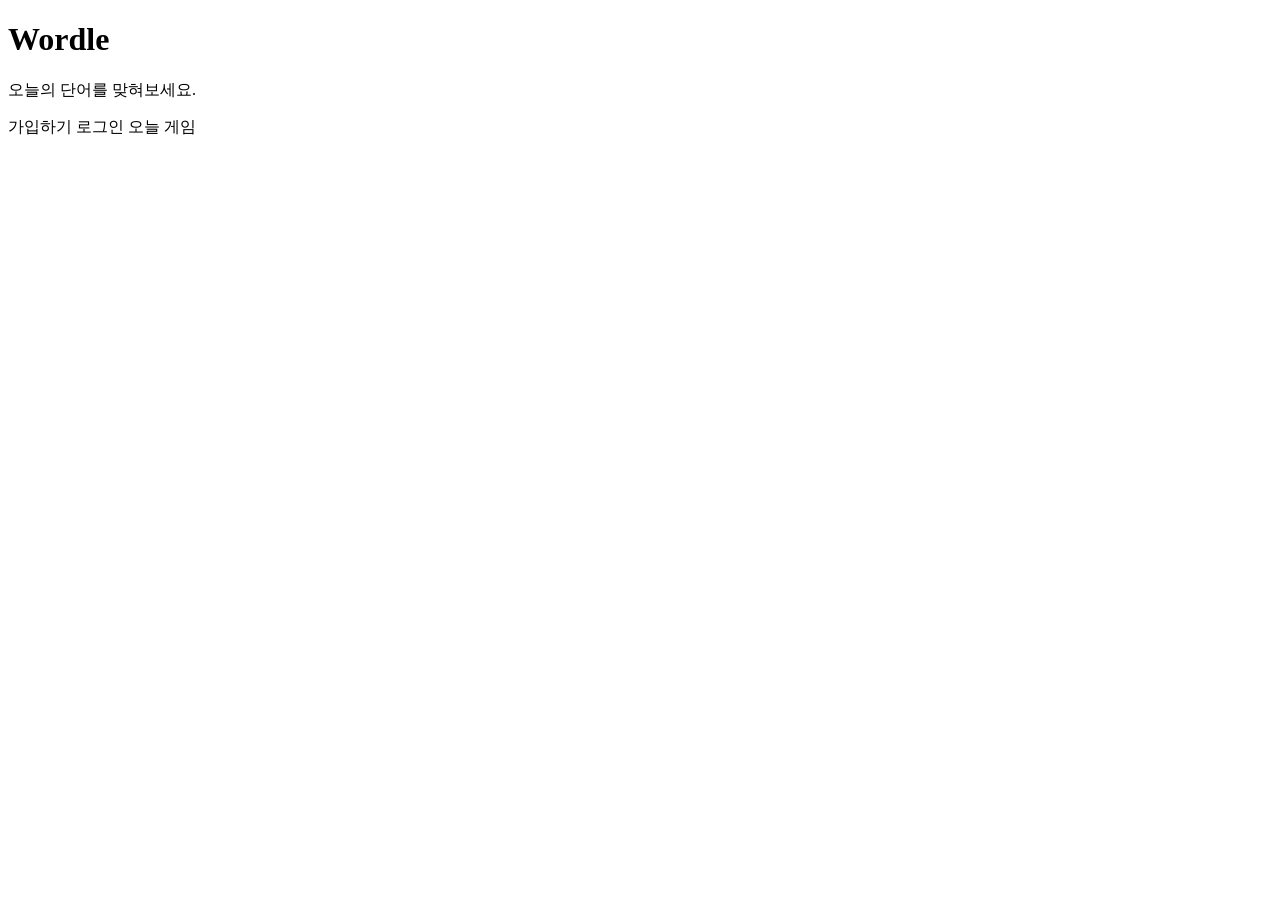
<file: src/main/resources/templates/index.html>
<!doctype html>
<html lang="ko" xmlns:th="http://www.thymeleaf.org">
<head>
  <meta charset="UTF-8">
  <meta name="viewport" content="width=device-width, initial-scale=1.0">
  <title>Wordle</title>
  <link rel="stylesheet" th:href="@{/css/app.css}">
</head>
<body>
<main>
  <h1>Wordle</h1>
  <p class="muted">오늘의 단어를 맞혀보세요.</p>
  <div class="actions">
    <a class="button" th:href="@{/players/register}">가입하기</a>
    <a class="button secondary" th:href="@{/players/login}">로그인</a>
    <a th:href="@{/games/today}">오늘 게임</a>
  </div>
</main>
</body>
</html>
</file>
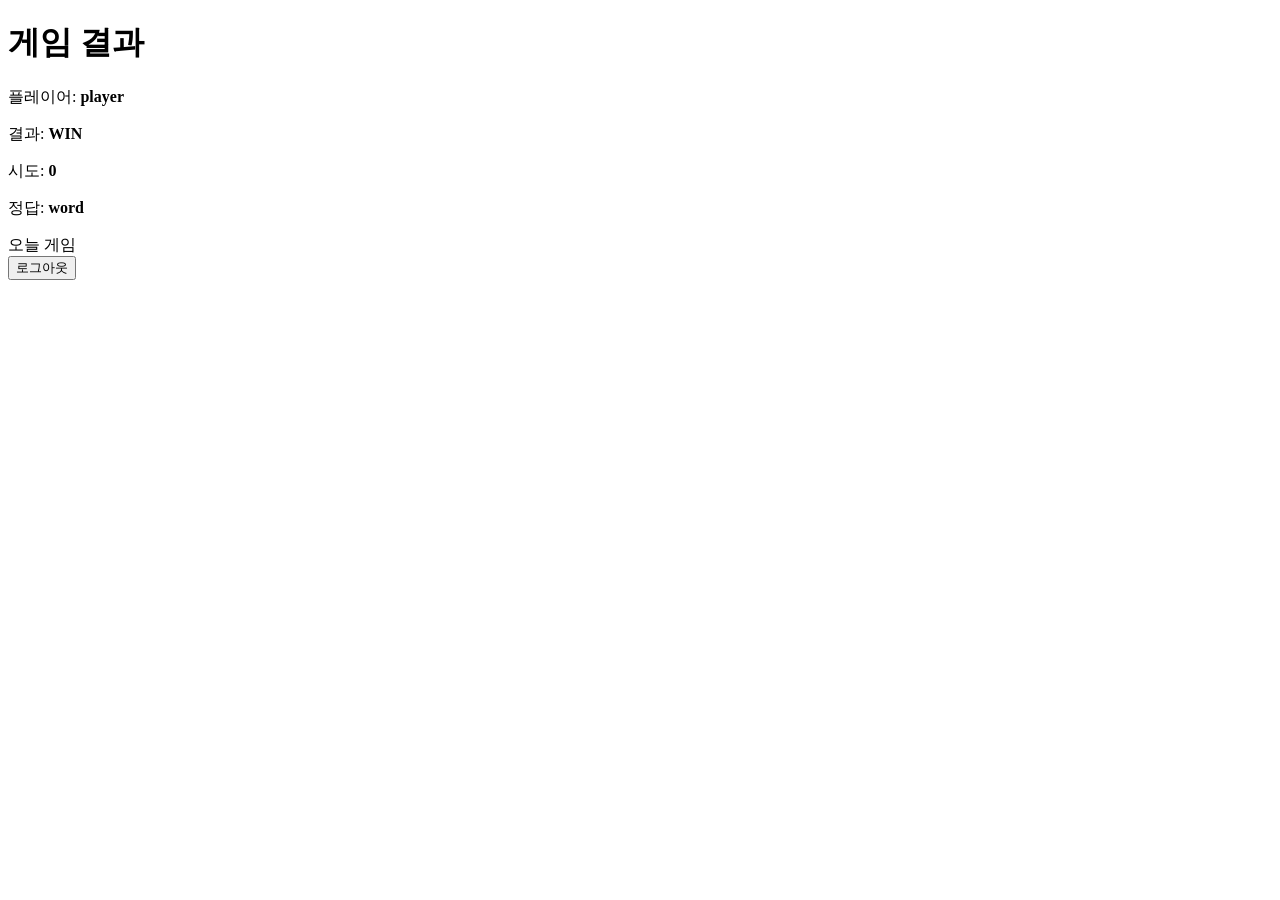
<file: src/main/resources/templates/games/history.html>
<!doctype html>
<html lang="ko" xmlns:th="http://www.thymeleaf.org">
<head>
  <meta charset="UTF-8">
  <meta name="viewport" content="width=device-width, initial-scale=1.0">
  <title>게임 결과</title>
  <link rel="stylesheet" th:href="@{/css/app.css}">
</head>
<body>
<main>
  <h1>게임 결과</h1>

  <p>
    플레이어:
    <strong th:text="${history.player().value()}">player</strong>
  </p>
  <p>
    결과:
    <strong th:text="${history.status()}">WIN</strong>
  </p>
  <p>
    시도:
    <strong th:text="${history.tryCount().value()}">0</strong>
  </p>
  <p>
    정답:
    <strong th:text="${history.correct().value()}">word</strong>
  </p>

  <div class="actions">
    <a class="button secondary" th:href="@{/games/today}">오늘 게임</a>
    <form th:action="@{/players/logout}" method="post">
      <button class="secondary" type="submit">로그아웃</button>
    </form>
  </div>
</main>
</body>
</html>
</file>
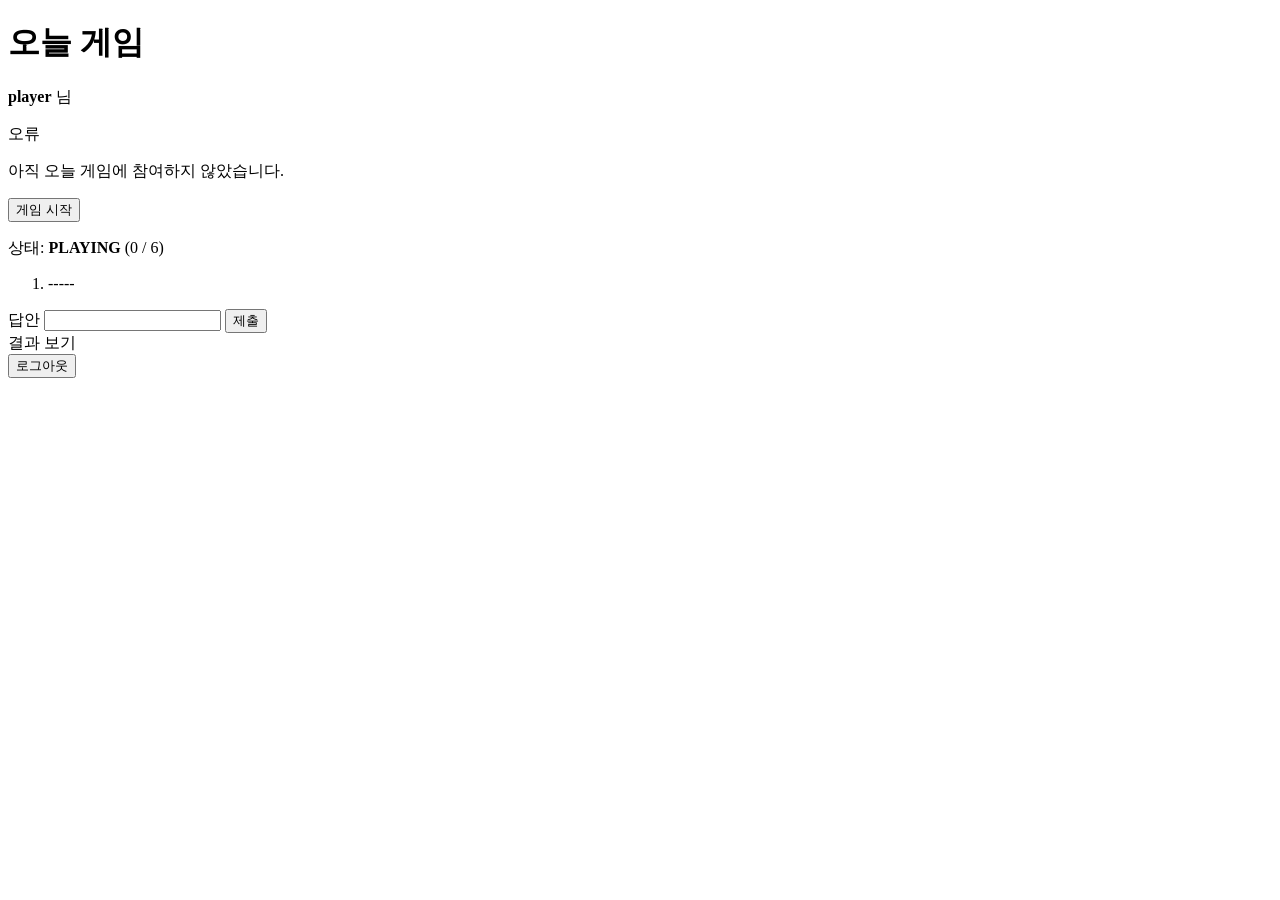
<file: src/main/resources/templates/games/today.html>
<!doctype html>
<html lang="ko" xmlns:th="http://www.thymeleaf.org">
<head>
  <meta charset="UTF-8">
  <meta name="viewport" content="width=device-width, initial-scale=1.0">
  <title>오늘 게임</title>
  <link rel="stylesheet" th:href="@{/css/app.css}">
</head>
<body>
<main>
  <h1>오늘 게임</h1>
  <p>
    <strong th:text="${player.nickname.value()}">player</strong>
    <span class="muted">님</span>
  </p>

  <p class="error" th:if="${errorMessage}" th:text="${errorMessage}">오류</p>

  <section th:if="${gameBoard == null}">
    <p class="muted">아직 오늘 게임에 참여하지 않았습니다.</p>
    <form th:action="@{/games/today/join}" method="post">
      <button type="submit">게임 시작</button>
    </form>
  </section>

  <section th:if="${gameBoard != null}">
    <p>
      상태:
      <strong th:text="${gameBoard.status}">PLAYING</strong>
      <span class="muted">
        (<span th:text="${gameBoard.spentChance}">0</span> / 6)
      </span>
    </p>

    <ol class="record-list" th:if="${!gameBoard.records.isEmpty()}">
      <li th:each="record : ${gameBoard.records}" th:text="${record}">-----</li>
    </ol>

    <form
      th:if="${gameBoard.canSubmit()}"
      th:action="@{/games/today/answers}"
      th:object="${answerRequest}"
      method="post"
    >
      <label>
        답안
        <input
          type="text"
          th:field="*{answer}"
          minlength="5"
          maxlength="5"
          required
          autocomplete="off"
        >
      </label>
      <button type="submit">제출</button>
    </form>

    <a
      class="button secondary"
      th:if="${gameBoard.finished}"
      th:href="@{/games/today/history}"
    >
      결과 보기
    </a>
  </section>

  <form th:action="@{/players/logout}" method="post">
    <button class="secondary" type="submit">로그아웃</button>
  </form>
</main>
</body>
</html>
</file>
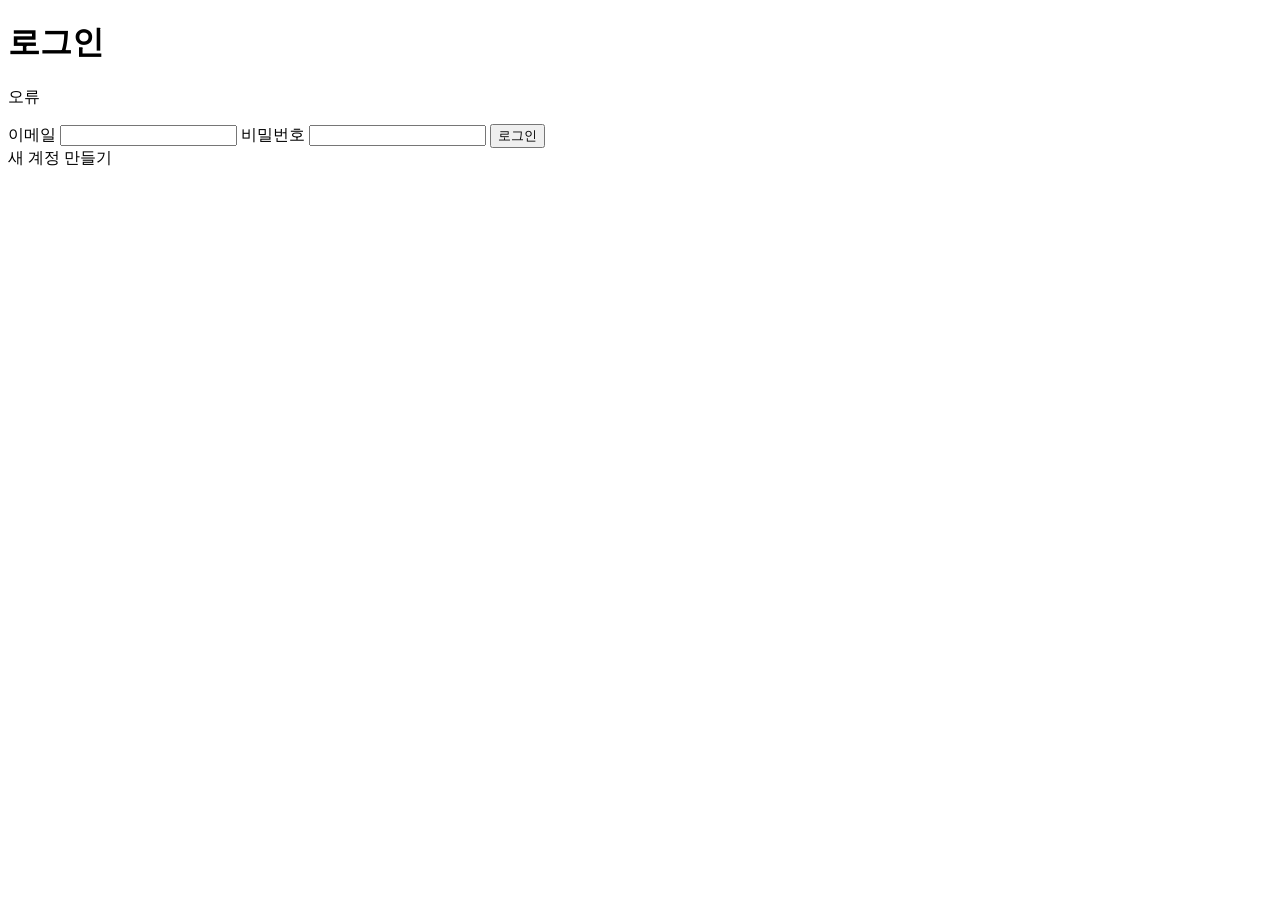
<file: src/main/resources/templates/players/login.html>
<!doctype html>
<html lang="ko" xmlns:th="http://www.thymeleaf.org">
<head>
  <meta charset="UTF-8">
  <meta name="viewport" content="width=device-width, initial-scale=1.0">
  <title>로그인</title>
  <link rel="stylesheet" th:href="@{/css/app.css}">
</head>
<body>
<main>
  <h1>로그인</h1>
  <p class="error" th:if="${errorMessage}" th:text="${errorMessage}">오류</p>

  <form th:action="@{/players/login}" th:object="${loginRequest}" method="post">
    <label>
      이메일
      <input type="email" th:field="*{email}" required>
    </label>
    <label>
      비밀번호
      <input type="password" th:field="*{password}" required>
    </label>
    <button type="submit">로그인</button>
  </form>

  <a th:href="@{/players/register}">새 계정 만들기</a>
</main>
</body>
</html>
</file>
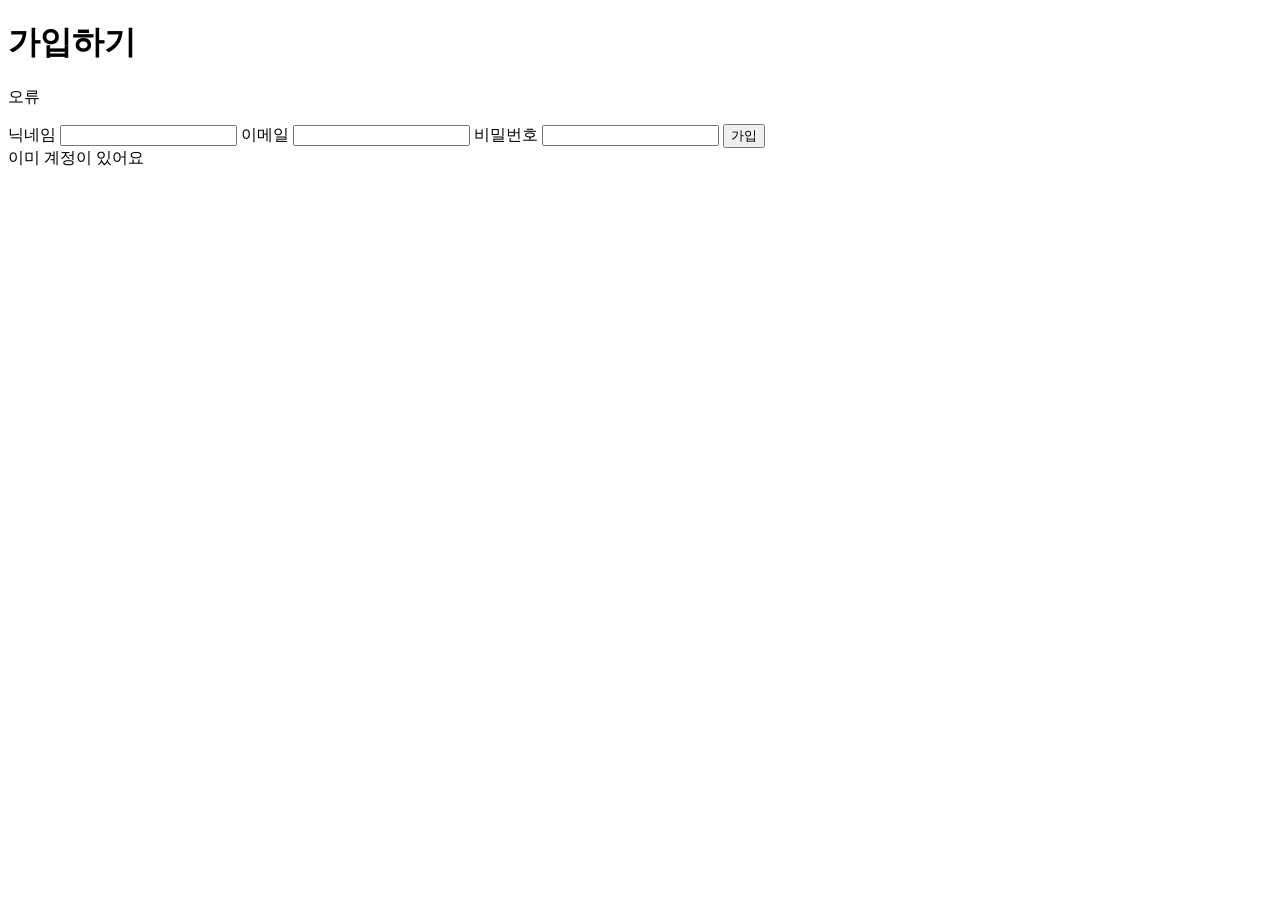
<file: src/main/resources/templates/players/register.html>
<!doctype html>
<html lang="ko" xmlns:th="http://www.thymeleaf.org">
<head>
  <meta charset="UTF-8">
  <meta name="viewport" content="width=device-width, initial-scale=1.0">
  <title>가입하기</title>
  <link rel="stylesheet" th:href="@{/css/app.css}">
</head>
<body>
<main>
  <h1>가입하기</h1>
  <p class="error" th:if="${errorMessage}" th:text="${errorMessage}">오류</p>

  <form th:action="@{/players/register}" th:object="${registerRequest}" method="post">
    <label>
      닉네임
      <input type="text" th:field="*{nickname}" required>
    </label>
    <label>
      이메일
      <input type="email" th:field="*{email}" required>
    </label>
    <label>
      비밀번호
      <input type="password" th:field="*{password}" required>
    </label>
    <button type="submit">가입</button>
  </form>

  <a th:href="@{/players/login}">이미 계정이 있어요</a>
</main>
</body>
</html>
</file>
